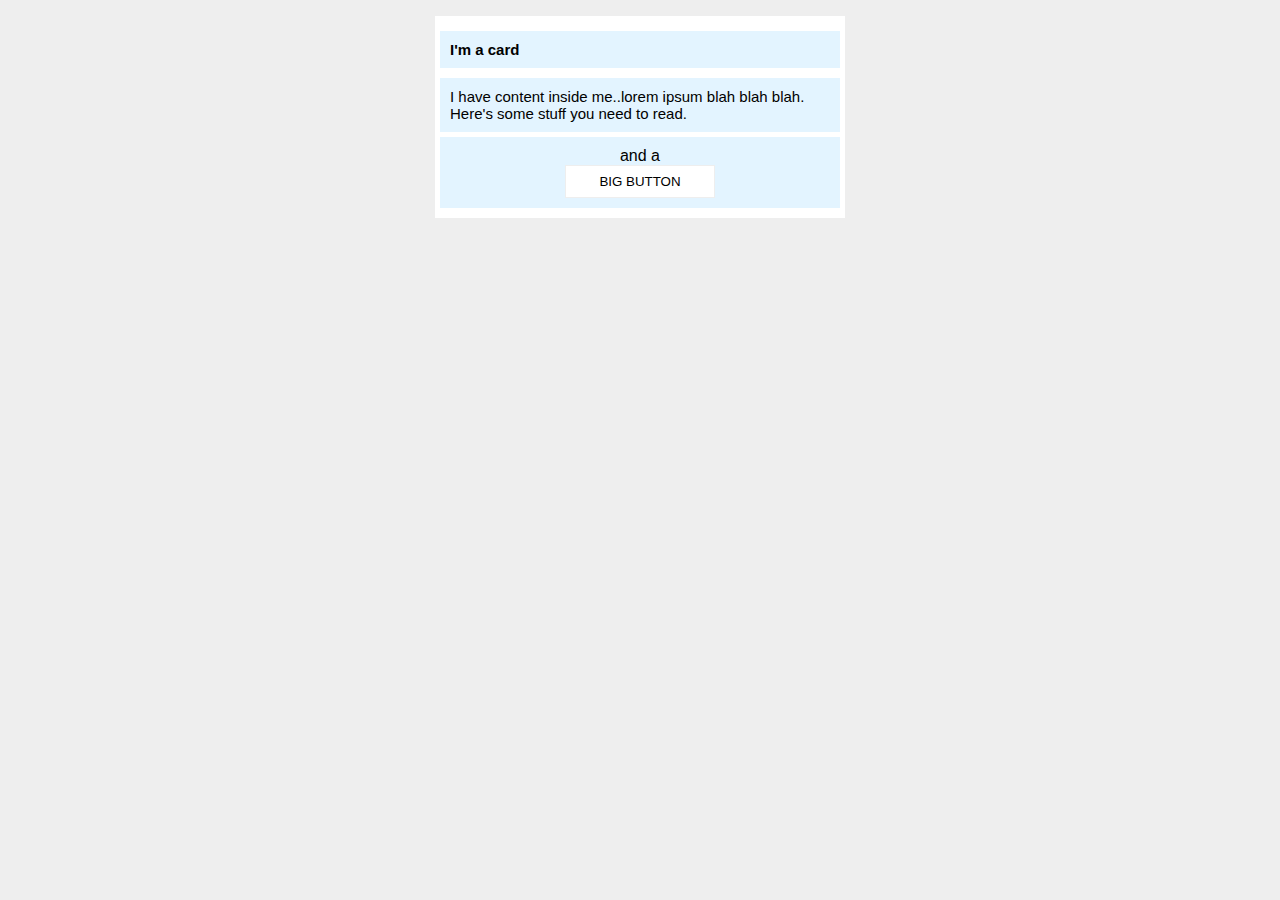
<file: foundations/block-and-inline/02-margin-and-padding-2/index.html>
<!DOCTYPE html>
<html lang="en">
  <head>
    <meta charset="UTF-8" />
    <meta http-equiv="X-UA-Compatible" content="IE=edge" />
    <meta name="viewport" content="width=device-width, initial-scale=1.0" />
    <title>Margin and Padding exercise 2</title>
    <link rel="stylesheet" href="style.css" />
  </head>
  <body>
    <div class="card">
      <h1 class="title">I'm a card</h1>
      <div class="content">
        I have content inside me..lorem ipsum blah blah blah. Here's some stuff you need to read.
      </div>
      <div class="button-container">and a <button>BIG BUTTON</button></div>
    </div>
  </body>
</html>
</file>
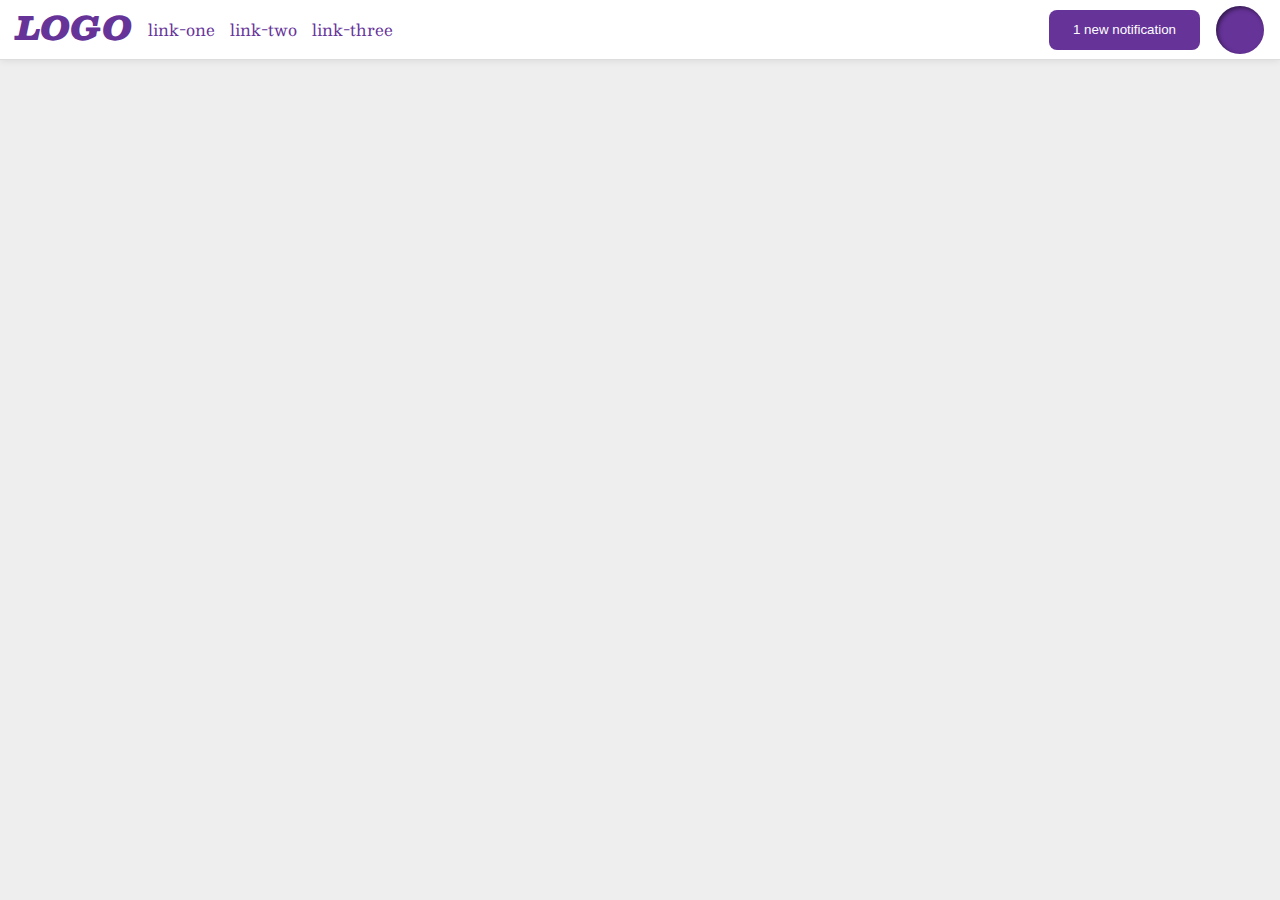
<file: foundations/flex/03-flex-header-2/index.html>
<!DOCTYPE html>
<html lang="en">
  <head>
    <meta charset="UTF-8" />
    <meta http-equiv="X-UA-Compatible" content="IE=edge" />
    <meta name="viewport" content="width=device-width, initial-scale=1.0" />
    <title>Flex Header 2</title>
    <link rel="stylesheet" href="style.css" />
  </head>
  <body>
    <div class="header">
      <div class="header-left">
        <div class="logo">LOGO</div>
        <ul class="links">
          <li><a href="https://google.com">link-one</a></li>
          <li><a href="https://google.com">link-two</a></li>
          <li><a href="https://google.com">link-three</a></li>
        </ul>
      </div>
      <div class="header-right">
        <button class="notifications">1 new notification</button>
        <div class="profile-image"></div>
      </div>
    </div>
  </body>
</html>
</file>
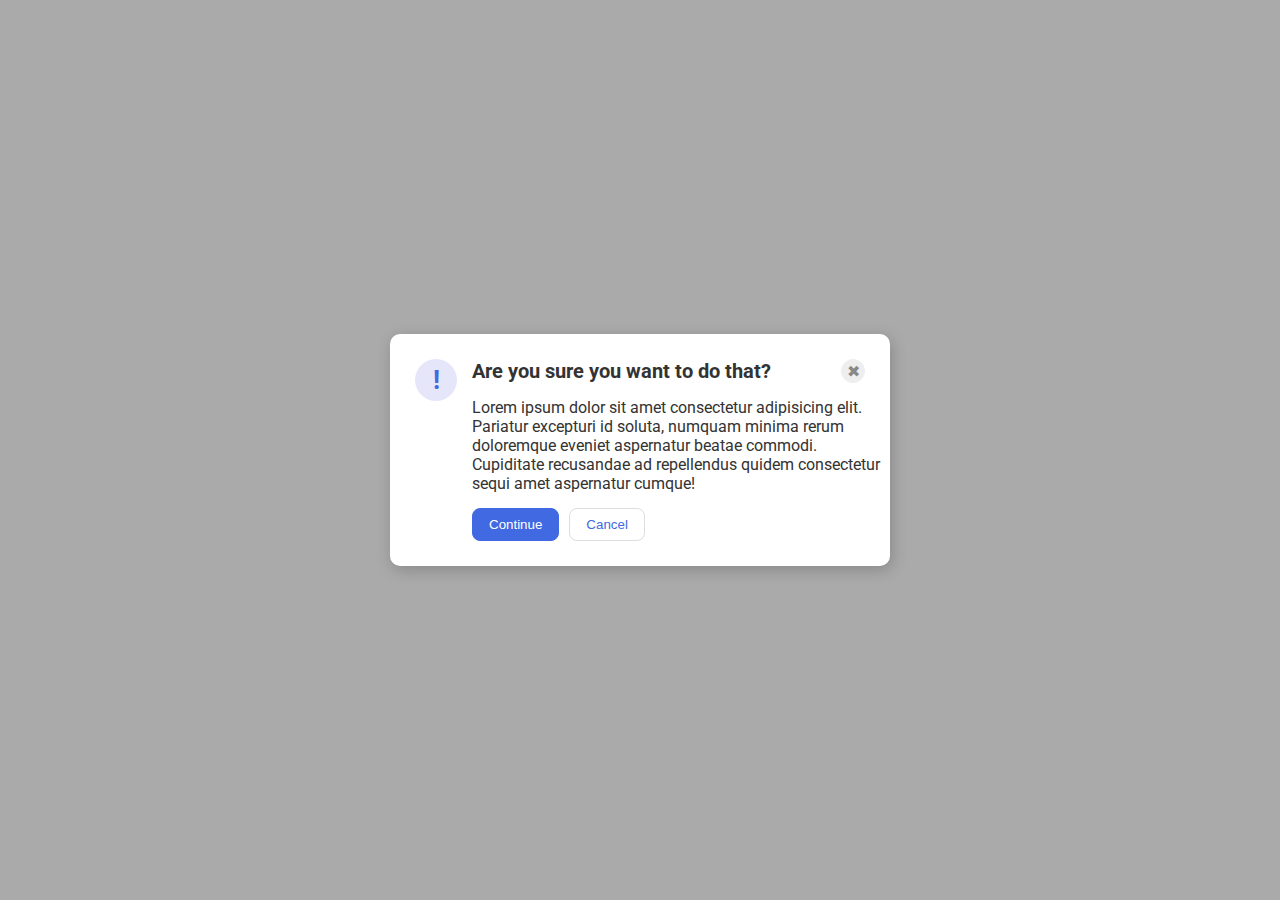
<file: foundations/flex/05-flex-modal/index.html>
<!DOCTYPE html>
<html lang="en">
  <head>
    <meta charset="UTF-8" />
    <meta http-equiv="X-UA-Compatible" content="IE=edge" />
    <meta name="viewport" content="width=device-width, initial-scale=1.0" />
    <link rel="stylesheet" href="style.css" />
    <title>Modal</title>
  </head>
  <body>
    <div class="modal">
      <div class="icon-container">
        <div class="icon">!</div>
      </div>

      <div class="content-container">
        <div class="warning-container">
          <div class="header">Are you sure you want to do that?</div>

          <button class="close-button">✖</button>
        </div>
        <div class="text">
          Lorem ipsum dolor sit amet consectetur adipisicing elit. Pariatur excepturi id soluta,
          numquam minima rerum doloremque eveniet aspernatur beatae commodi. Cupiditate recusandae
          ad repellendus quidem consectetur sequi amet aspernatur cumque!
        </div>
        <div class="buttons-container">
          <button class="continue">Continue</button>

          <button class="cancel">Cancel</button>
        </div>
      </div>
    </div>
  </body>
</html>
</file>
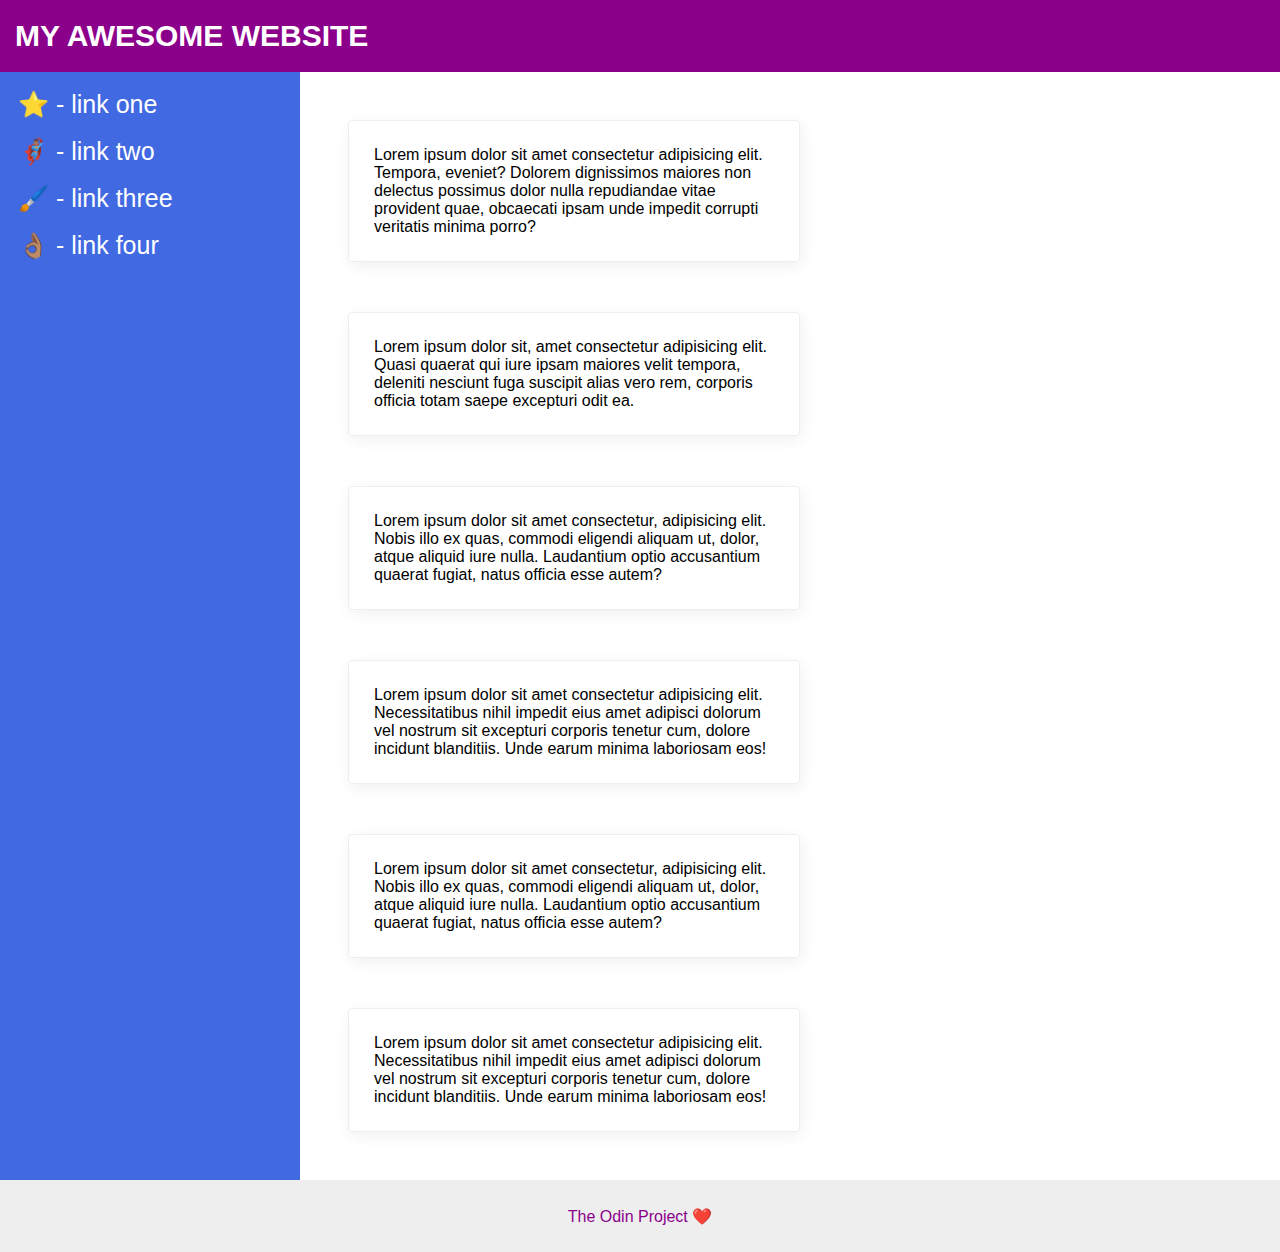
<file: foundations/flex/07-flex-layout-2/index.html>
<!DOCTYPE html>
<html lang="en">
  <head>
    <meta charset="UTF-8" />
    <meta http-equiv="X-UA-Compatible" content="IE=edge" />
    <meta name="viewport" content="width=device-width, initial-scale=1.0" />
    <title>The Holy Grail</title>
    <link rel="stylesheet" href="style.css" />
  </head>
  <body>
    <div class="header">MY AWESOME WEBSITE</div>
    <div class="content">
      <div class="sidebar">
        <ul>
          <li><a href="#">⭐ - link one</a></li>
          <li><a href="#">🦸🏽‍♂️ - link two</a></li>
          <li><a href="#">🖌️ - link three</a></li>
          <li><a href="#">👌🏽 - link four</a></li>
        </ul>
      </div>
      <div class="cards">
        <div class="card">
          Lorem ipsum dolor sit amet consectetur adipisicing elit. Tempora, eveniet? Dolorem
          dignissimos maiores non delectus possimus dolor nulla repudiandae vitae provident quae,
          obcaecati ipsam unde impedit corrupti veritatis minima porro?
        </div>
        <div class="card">
          Lorem ipsum dolor sit, amet consectetur adipisicing elit. Quasi quaerat qui iure ipsam
          maiores velit tempora, deleniti nesciunt fuga suscipit alias vero rem, corporis officia
          totam saepe excepturi odit ea.
        </div>
        <div class="card">
          Lorem ipsum dolor sit amet consectetur, adipisicing elit. Nobis illo ex quas, commodi
          eligendi aliquam ut, dolor, atque aliquid iure nulla. Laudantium optio accusantium quaerat
          fugiat, natus officia esse autem?
        </div>
        <div class="card">
          Lorem ipsum dolor sit amet consectetur adipisicing elit. Necessitatibus nihil impedit eius
          amet adipisci dolorum vel nostrum sit excepturi corporis tenetur cum, dolore incidunt
          blanditiis. Unde earum minima laboriosam eos!
        </div>
        <div class="card">
          Lorem ipsum dolor sit amet consectetur, adipisicing elit. Nobis illo ex quas, commodi
          eligendi aliquam ut, dolor, atque aliquid iure nulla. Laudantium optio accusantium quaerat
          fugiat, natus officia esse autem?
        </div>
        <div class="card">
          Lorem ipsum dolor sit amet consectetur adipisicing elit. Necessitatibus nihil impedit eius
          amet adipisci dolorum vel nostrum sit excepturi corporis tenetur cum, dolore incidunt
          blanditiis. Unde earum minima laboriosam eos!
        </div>
      </div>
    </div>
    <div class="footer">The Odin Project ❤️</div>
  </body>
</html>
</file>
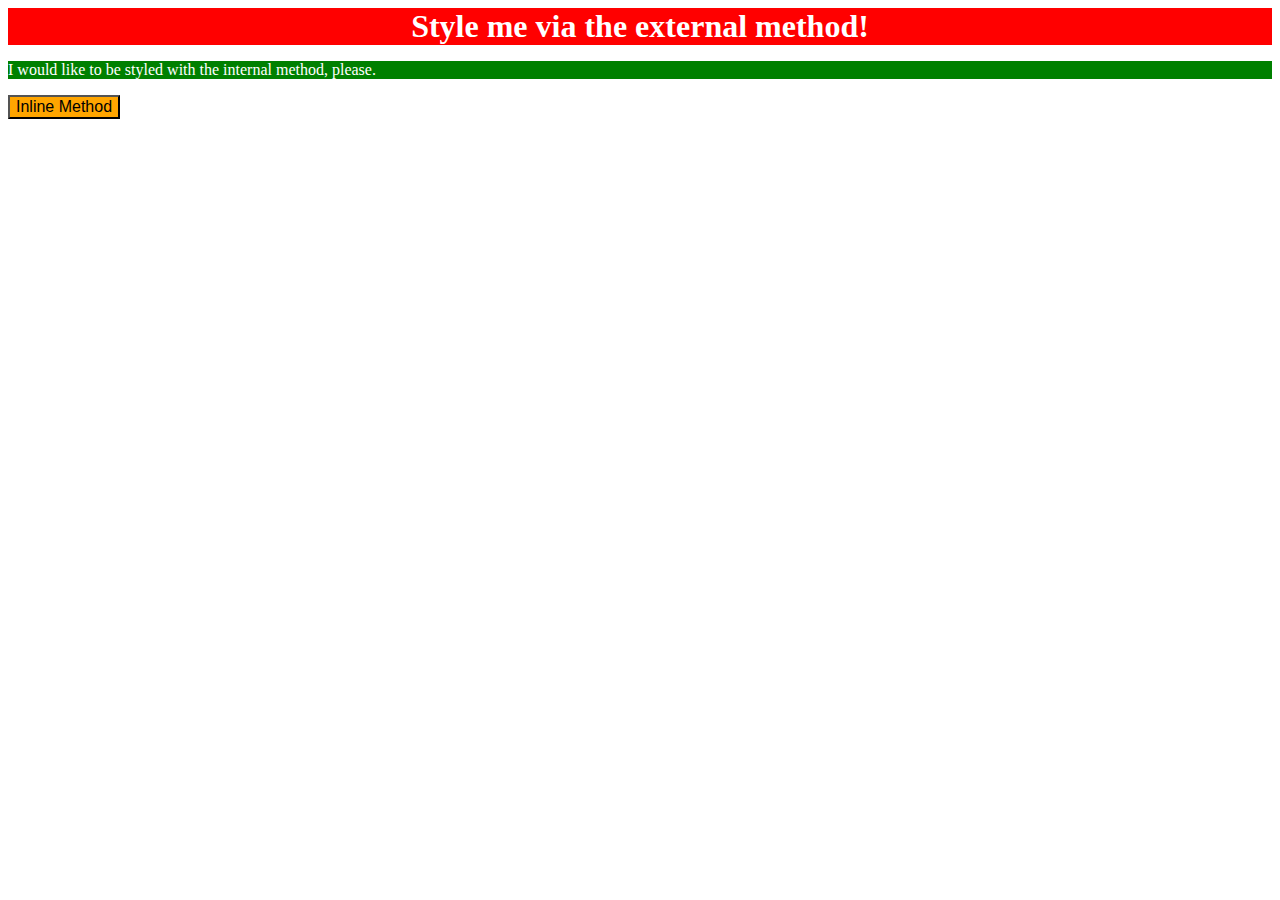
<file: foundations/intro-to-css/01-css-methods/index.html>
<!DOCTYPE html>
<html lang="en">
  <head>
    <style>
      p {
        background-color: green;
        color: white;
      }
    </style>
    <meta charset="UTF-8" />
    <meta http-equiv="X-UA-Compatible" content="IE=edge" />
    <meta name="viewport" content="width=device-width, initial-scale=1.0" />
    <link rel="stylesheet" href="style.css" />
    <title>Methods for Adding CSS</title>
  </head>
  <body>
    <div>Style me via the external method!</div>
    <p>I would like to be styled with the internal method, please.</p>
    <button style="background-color: orange; font-size: 1em">Inline Method</button>
  </body>
</html>
</file>
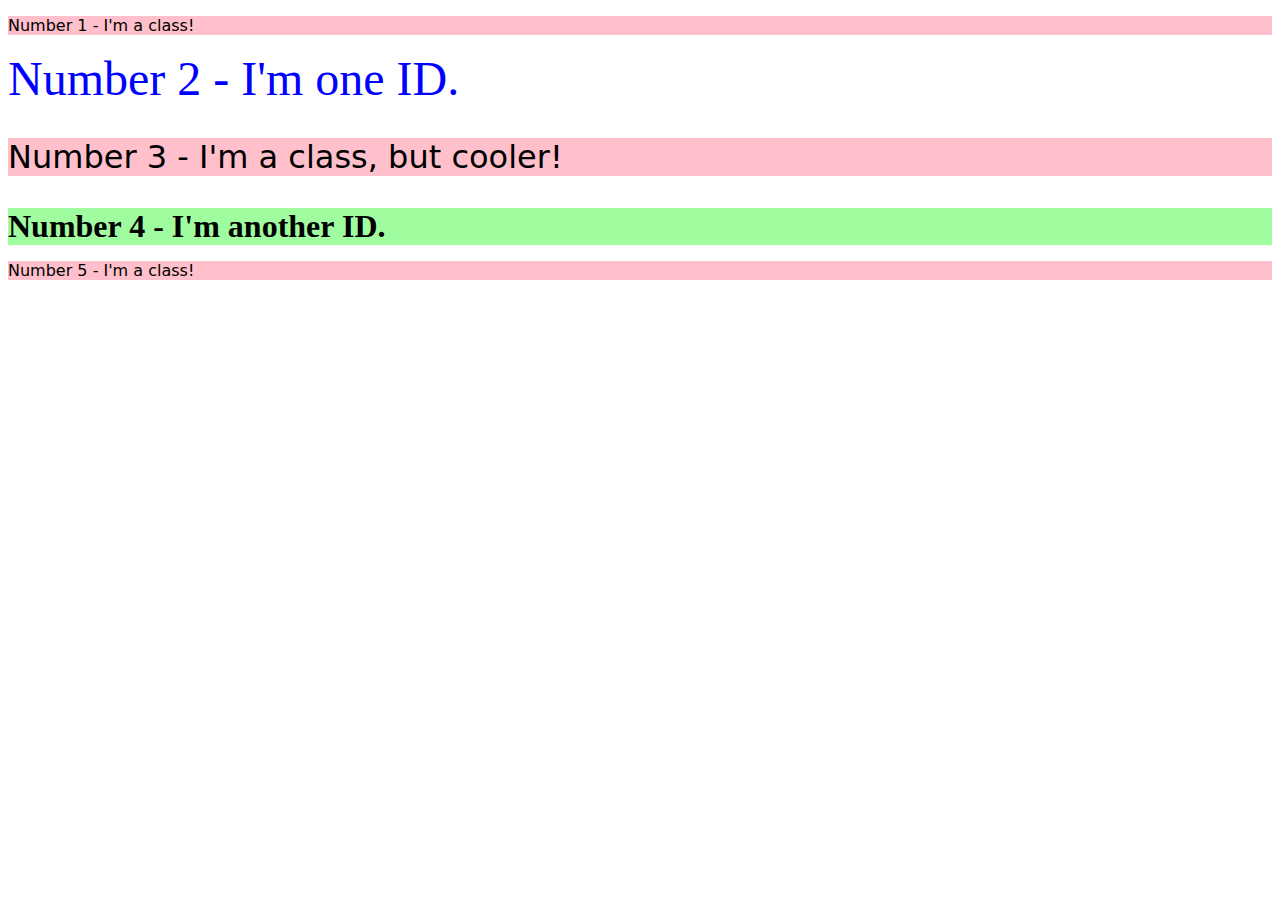
<file: foundations/intro-to-css/02-class-id-selectors/index.html>
<!DOCTYPE html>
<html lang="en">
  <head>
    <meta charset="UTF-8" />
    <meta http-equiv="X-UA-Compatible" content="IE=edge" />
    <meta name="viewport" content="width=device-width, initial-scale=1.0" />
    <title>Class and ID Selectors</title>
    <link rel="stylesheet" href="style.css" />
  </head>
  <body>
    <p class="diva-background">Number 1 - I'm a class!</p>
    <div id="blue-text">Number 2 - I'm one ID.</div>
    <p class="diva-background bigger">Number 3 - I'm a class, but cooler!</p>
    <div id="green-back">Number 4 - I'm another ID.</div>
    <p class="diva-background">Number 5 - I'm a class!</p>
  </body>
</html>
</file>
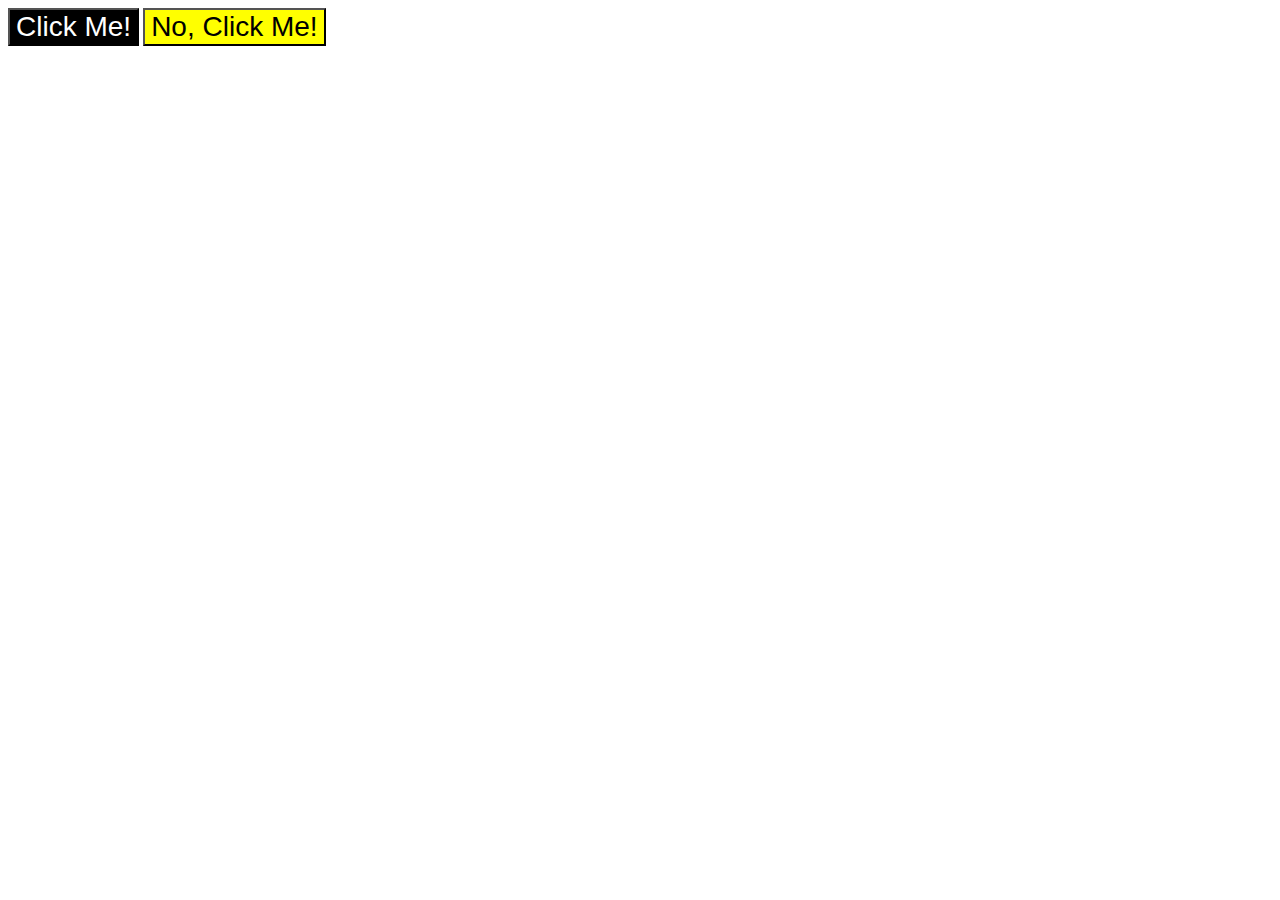
<file: foundations/intro-to-css/03-grouping-selectors/index.html>
<!DOCTYPE html>
<html lang="en">
  <head>
    <meta charset="UTF-8" />
    <meta http-equiv="X-UA-Compatible" content="IE=edge" />
    <meta name="viewport" content="width=device-width, initial-scale=1.0" />
    <title>Grouping Selectors</title>
    <link rel="stylesheet" href="style.css" />
  </head>
  <body>
    <button class="left-button">Click Me!</button>
    <button class="right-button">No, Click Me!</button>
  </body>
</html>
</file>
<file: foundations/block-and-inline/02-margin-and-padding-2/style.css>
body {
  background: #eee;
  font-family: sans-serif;
}

.card {
  width: 400px;
  background: #fff;
  margin: 16px auto;
  padding: 5px;
}

.title {
  background: #e3f4ff;
  font-size: 15px;
  padding: 10px;
}

.content {
  background: #e3f4ff;
  font-size: 15px;
  padding: 10px;
}

.button-container {
  background: #e3f4ff;
  text-align: center;
  padding: 10px;
  margin: 5px auto;
}

button {
  display: block;
  background: white;
  border: 1px solid #eee;
  width: 150px;
  padding: 8px 24px;
  margin: 0 auto;
}
</file>
<file: foundations/flex/03-flex-header-2/style.css>
/* this is some magical font-importing.  
you'll learn about it later. */
@import url("https://fonts.googleapis.com/css2?family=Besley:ital,wght@0,400;1,900&display=swap");

body {
  margin: 0;
  background: #eee;
  font-family: Besley, serif;
}

.header {
  background: white;
  border-bottom: 1px solid #ddd;
  box-shadow: 0 0 8px rgba(0, 0, 0, 0.1);
  display: flex;
  justify-content: start;
}

.header-left {
  display: flex;
}

.header-right {
  display: flex;
  align-items: center;
  gap: 1em;
  margin-left: auto;
  padding: 0 1em;
}

.profile-image {
  background: rebeccapurple;
  box-shadow: inset 2px 2px 4px rgba(0, 0, 0, 0.5);
  border-radius: 50%;
  width: 48px;
  height: 48px;
}

.logo {
  color: rebeccapurple;
  font-size: 32px;
  font-weight: 900;
  font-style: italic;
  margin: 0 1rem;
}

button {
  border: none;
  border-radius: 8px;
  background: rebeccapurple;
  color: white;
  padding: 0px 24px;
  min-height: 40px;
}

a {
  /* this removes the line under our links */
  text-decoration: none;
  color: rebeccapurple;
}

ul {
  list-style-type: none;
  display: flex;
  gap: 15px;
  padding: 0;
}
</file>
<file: foundations/flex/05-flex-modal/style.css>
@import url("https://fonts.googleapis.com/css2?family=Roboto:wght@400;700&display=swap");

html,
body {
  height: 100%;
}

body {
  font-family: Roboto, sans-serif;
  margin: 0;
  background: #aaa;
  color: #333;
  /* I'll give you this one for free lol */
  display: flex;
  align-items: center;
  justify-content: center;
}

.modal {
  background: white;
  width: 480px;
  border-radius: 10px;
  box-shadow: 2px 4px 16px rgba(0, 0, 0, 0.2);
  display: flex;
  padding: 10px;
}

.icon-container {
  margin: 15px;
  display: flex;
  flex-direction: column;
}

.warning-container {
  margin: 15px 15px 15px 0;
  display: flex;
  justify-content: space-between;
}

.content-container {
  display: flex;
  flex-direction: column;
}

.buttons-container {
  display: flex;
  margin: 15px 15px 15px 0;
  gap: 10px;
}

.header {
  font-weight: bold;
  font-size: 20px;
}

.icon {
  color: royalblue;
  font-size: 26px;
  font-weight: 700;
  background: lavender;
  width: 42px;
  height: 42px;
  border-radius: 50%;
  display: flex;
  align-items: center;
  justify-content: center;
}

.close-button {
  background: #eee;
  border-radius: 50%;
  color: #888;
  font-weight: 400;
  font-size: 16px;
  height: 24px;
  width: 24px;
  display: flex;
  align-items: center;
  justify-content: center;
  border: 1px solid #eee;
  padding: 0;
}

button {
  cursor: pointer;
  padding: 8px 16px;
  border-radius: 8px;
}

button.continue {
  background: royalblue;
  border: 1px solid royalblue;
  color: white;
}

button.cancel {
  background: white;
  border: 1px solid #ddd;
  color: royalblue;
}
</file>
<file: foundations/flex/07-flex-layout-2/style.css>
body {
  font-family: -apple-system, BlinkMacSystemFont, "Segoe UI", Roboto, Oxygen, Ubuntu, Cantarell,
    "Open Sans", "Helvetica Neue", sans-serif;
  margin: 0;
  min-height: 100vh;
  display: flex;
  flex-direction: column;
  justify-content: space-between;
}

.header {
  height: 72px;
  background: darkmagenta;
  color: white;
  display: flex;
  align-items: center;
  font-weight: bold;
  font-size: 30px;
  padding-left: 15px;
}

.content {
  display: flex;
  flex: 1;
}

.sidebar {
  min-width: 200px;
}

ul {
  list-style-type: none;
  padding: 0;
  margin: 0;
}

li {
  margin: 18px;
}

a {
  color: white;
  font-size: 25px;
  text-decoration: none;
}

.cards {
  display: flex;
  flex: 1;
  padding: 48px;
  justify-content: space-between;
  flex-wrap: wrap;
  gap: 50px;
}

.card {
  max-width: 400px;
  max-height: 200px;
  padding: 25px;
  overflow: auto;
}

.footer {
  height: 72px;
  background: #eee;
  color: darkmagenta;
  display: flex;
  justify-content: center;
  align-items: center;
}

.sidebar {
  width: 300px;
  background: royalblue;
  box-sizing: border-box;
}

.card {
  border: 1px solid #eee;
  box-shadow: 2px 4px 16px rgba(0, 0, 0, 0.06);
  border-radius: 4px;
}
</file>
<file: foundations/intro-to-css/01-css-methods/style.css>
div {
  background-color: red;
  text-align: center;
  font-weight: bold;
  color: white;
  font-size: 2em;
}
</file>
<file: foundations/intro-to-css/02-class-id-selectors/style.css>
.diva-background {
  background-color: pink;
  font-family: "DejaVu Sans";
}

.bigger {
  font-size: 2em;
}

#blue-text {
  color: blue;
  font-size: 3em;
}

#green-back {
  background-color: rgb(159, 253, 159);
  font-weight: bold;
  font-size: 2em;
}
</file>
<file: foundations/intro-to-css/03-grouping-selectors/style.css>
.left-button,
.right-button {
  font-family: Arial, Helvetica, sans-serif;
  font-size: 28px;
}

.left-button {
  background-color: black;
  color: white;
}

.right-button {
  background-color: yellow;
  color: black;
}
</file>
